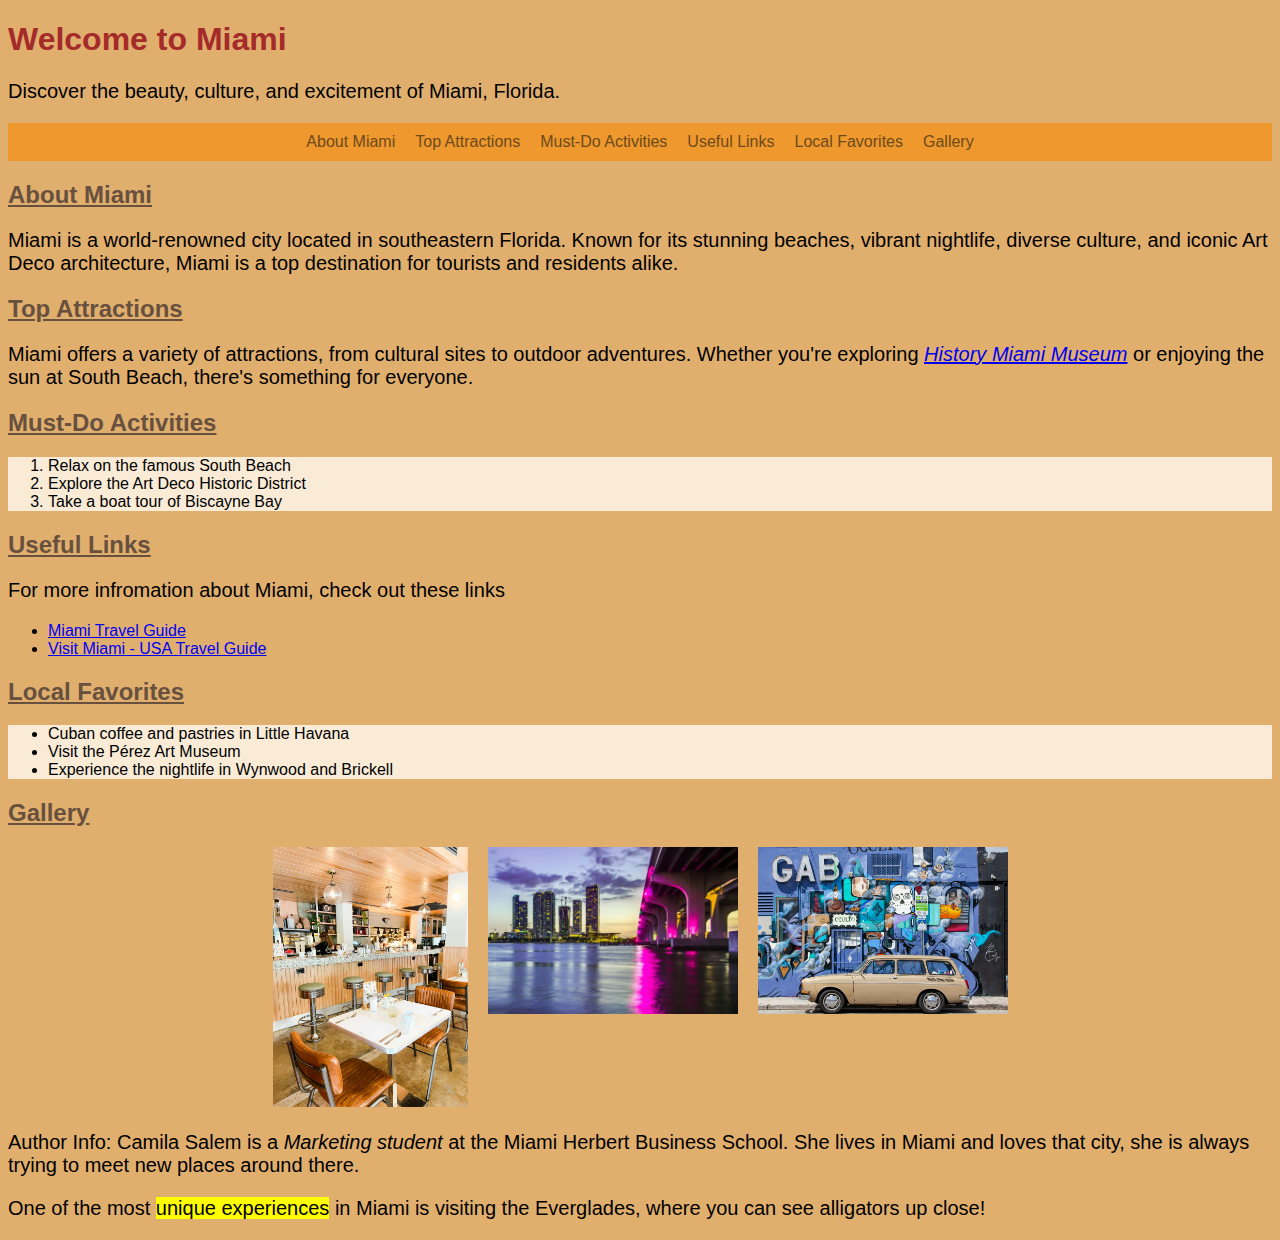
<file: index.html>
<!DOCTYPE html>
<html lang="en">
<head>
    <meta charset="UTF-8">
    <meta name="viewport" content="width=device-width, initial-scale=1.0">
    <meta name="author" content="Camila Salem">
    <meta name="description" content="An informational webpage about Miami, its culture, attractions, and vibrant lifestyle.">
    <meta name="keywords" content="Miami, Florida, Beaches, Nightlife, Culture, Art Deco, Wynwood">
    <title>The Sunshine State, Miami</title>
    <link rel="stylesheet" href="style.css">
</head>

<!-- aqui empieza el body -->
<body>
    <header>
        <h1>Welcome to Miami</h1>
        <p>Discover the beauty, culture, and excitement of Miami, Florida.</p>
        <nav>
                <a href="#about">About Miami</a>
                <a href="#attractions">Top Attractions</a>
                <a href="#activities">Must-Do Activities</a>
                <a href="#links">Useful Links</a>
                <a href="#favs">Local Favorites</a>
                <a href="#gallery">Gallery</a>
        </nav>
    </header>
    <main>
        <section id="about">
            <h2 class="title">About Miami</h2>  
            <p>Miami is a world-renowned city located in southeastern Florida. Known for its
                stunning beaches, vibrant nightlife, diverse culture, and iconic Art Deco architecture, Miami is a top
                destination for tourists and residents alike.</p>
        </section>
        <section id="attractions">
            <h2 class="title">Top Attractions</h2>
            <p>Miami offers a variety of attractions, from cultural sites to outdoor
                adventures. Whether you're exploring <a href="https://www.historymiami.org/" target="_blank"><em>History Miami Museum</em></a> or enjoying the sun at South Beach, there's
                something for everyone.</p>
        </section>
        <section id="activities">
            <h2 class="title">Must-Do Activities</h2>
            <ol class="list">
                <li>Relax on the famous South Beach</li>
                <li>Explore the Art Deco Historic District</li>
                <li>Take a boat tour of Biscayne Bay</li>
            </ol>
        </section>
        <section id="links">
            <h2 class="title">Useful Links</h2>
                <p>For more infromation about Miami, check out these links</p>
                <ul>
                    <li><a href="https://www.miamiandbeaches.com" target="_blank">Miami Travel Guide</a></li>
                    <li><a href="https://www.visittheusa.com/destination/miami" target="_blank">Visit Miami - USA Travel Guide</a></li>                
                </ul>
        </section>
        <section id="favs">
            <h2 class="title">Local Favorites</h2>
            <ul class="list">
                <li>Cuban coffee and pastries in Little Havana</li>
                <li>Visit the Pérez Art Museum</li>
                <li>Experience the nightlife in Wynwood and Brickell</li>
            </ul>
        </section>
        <section id="gallery"> 
            <h2 class="title">Gallery</h2>
           <div id="pics">
            <div>
                <img src="images/photo1.jpg" alt="" width="195">
            </div>
            <div>
                <img src="images/photo2.jpg" alt="" width="250">
            </div>
            <div>
                <img src="images/photo3.jpg" alt="" width="250">
            </div>
           </div>
        </section>
    </main>
    <footer>
        <p>Author Info: Camila Salem is a <em>Marketing student</em> at the Miami Herbert Business
            School. She lives in Miami and loves that city, she is always trying to meet new places around there.</p> 
        <p>One of the most <mark>unique experiences</mark> in Miami is visiting the Everglades, where you can see alligators up close!</p>
    </footer>
</body>
</html>
</file>
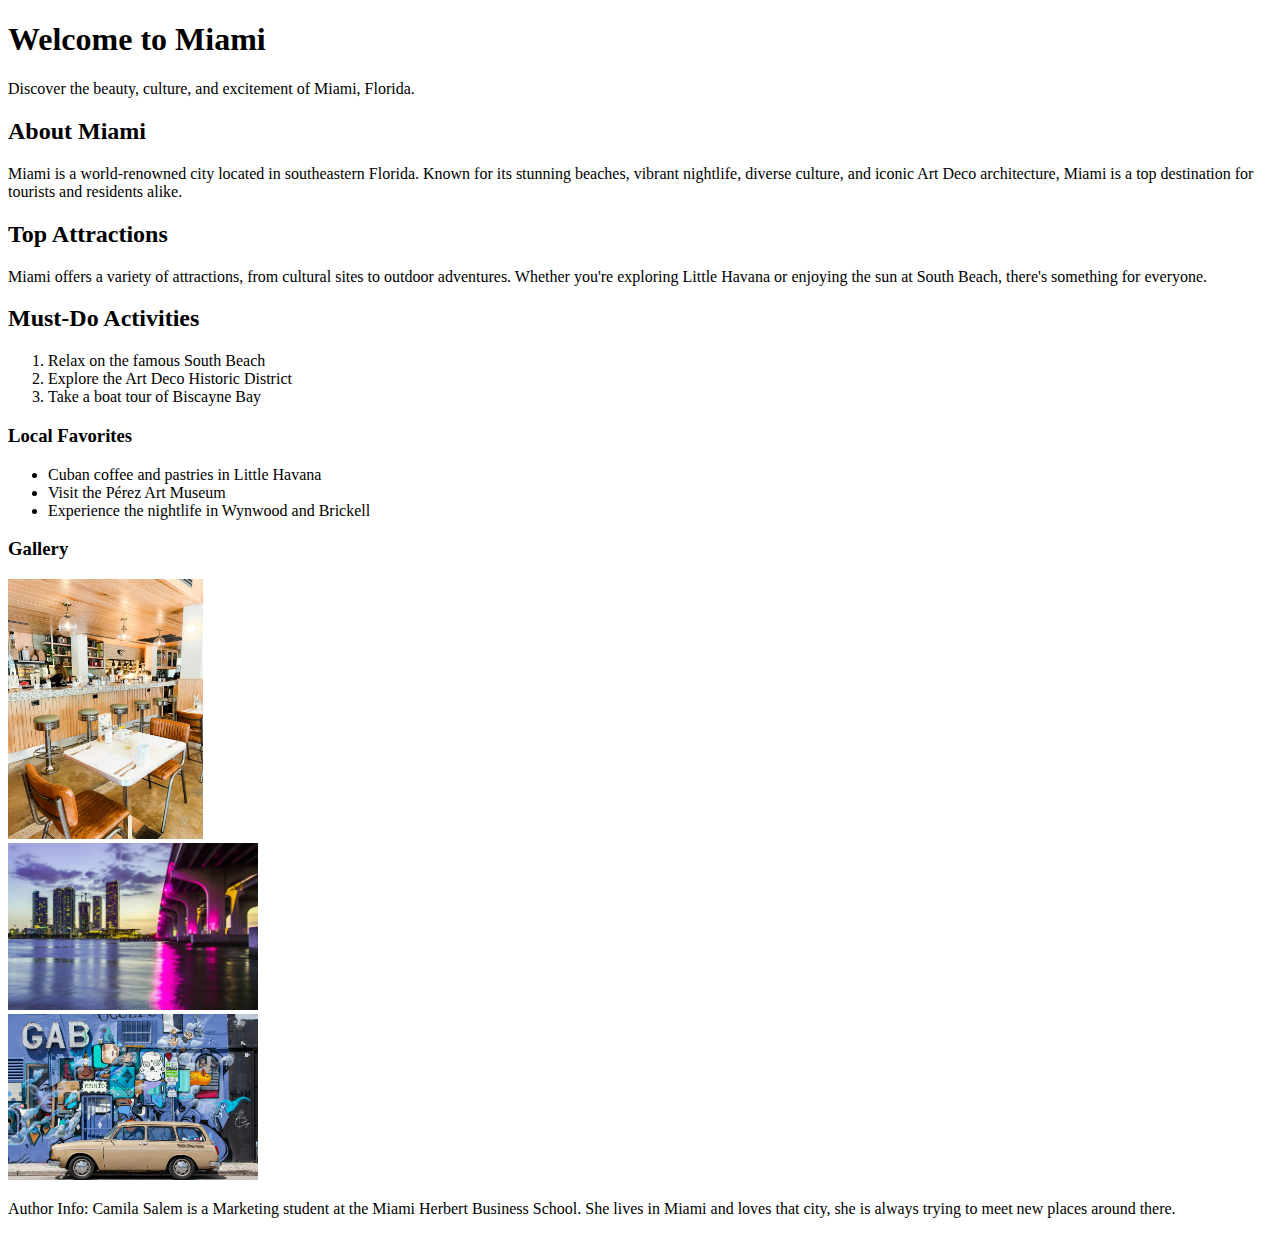
<file: test.html>
<!DOCTYPE html>
<html lang="en">
<head>
    <meta charset="UTF-8">
    <meta name="viewport" content="width=device-width, initial-scale=1.0">
    <meta name="author" content="Camila Salem">
    <meta name="description" content="An informational webpage about Miami, its culture, attractions, and vibrant lifestyle.">
    <meta name="keywords" content="Miami, Florida, Beaches, Nightlife, Culture, Art Deco, Wynwood">
    <title>The Sunshine State, Miami</title>
</head>
<body>
    <header>
        <h1>Welcome to Miami</h1>
        <p>Discover the beauty, culture, and excitement of Miami, Florida.</p>
    </header>
    <main>
        <section>
            <h2>About Miami</h2>  
            <p>Miami is a world-renowned city located in southeastern Florida. Known for its
                stunning beaches, vibrant nightlife, diverse culture, and iconic Art Deco architecture, Miami is a top
                destination for tourists and residents alike.</p>
        </section>
        <section>
            <h2>Top Attractions</h2>
            <p>Miami offers a variety of attractions, from cultural sites to outdoor
                adventures. Whether you're exploring Little Havana or enjoying the sun at South Beach, there's
                something for everyone.</p>
        </section>
        <section>
            <h2>Must-Do Activities</h2>
            <ol>
                <li>Relax on the famous South Beach</li>
                <li>Explore the Art Deco Historic District</li>
                <li>Take a boat tour of Biscayne Bay</li>
            </ol>
        </section>
        <section>
            <h3>Local Favorites</h3>
            <ul>
                <li>Cuban coffee and pastries in Little Havana</li>
                <li>Visit the Pérez Art Museum</li>
                <li>Experience the nightlife in Wynwood and Brickell</li>
            </ul>
        </section>
        <section>
            <h3>Gallery</h3>
            <img src="images/photo1.jpg" alt="" width="195">
            <section>
                <img src="images/photo2.jpg" alt="" width="250">
            </section>
            <section>
                <img src="images/photo3.jpg" alt="" width="250">
            </section>
        </section>
    </main>
    <footer>
        <p>Author Info: Camila Salem is a Marketing student at the Miami Herbert Business
            School. She lives in Miami and loves that city, she is always trying to meet new places around there.</p>
    </footer>
</body>
</html>
</file>
<file: style.css>
html{
    background-color: rgb(224, 175, 110);
    font-family: Arial, Helvetica, sans-serif;
}

nav {
    display: flex; 
    justify-content: center; 
    gap: 20px; 
    background-color: #f2931fcd; 
    padding: 10px 0;
}

nav a{
    text-decoration: none;
    color: rgb(109, 74, 27);
    font-family: Verdana, Geneva, Tahoma, sans-serif;
    align-content: center;
}

nav a:hover{
    color: rgb(216, 114, 25);
}

.list{
    background-color: antiquewhite;
}

.title{
    text-decoration: underline;
    color: rgb(104, 80, 62);
}

h1{
    color: brown;
    font-weight: bold;
}

p{
    font-size: 20px;
}

#pics{
    display: grid;
    grid-template-columns: auto auto auto;
    gap: 20px;
    justify-content: center;
}
</file>
